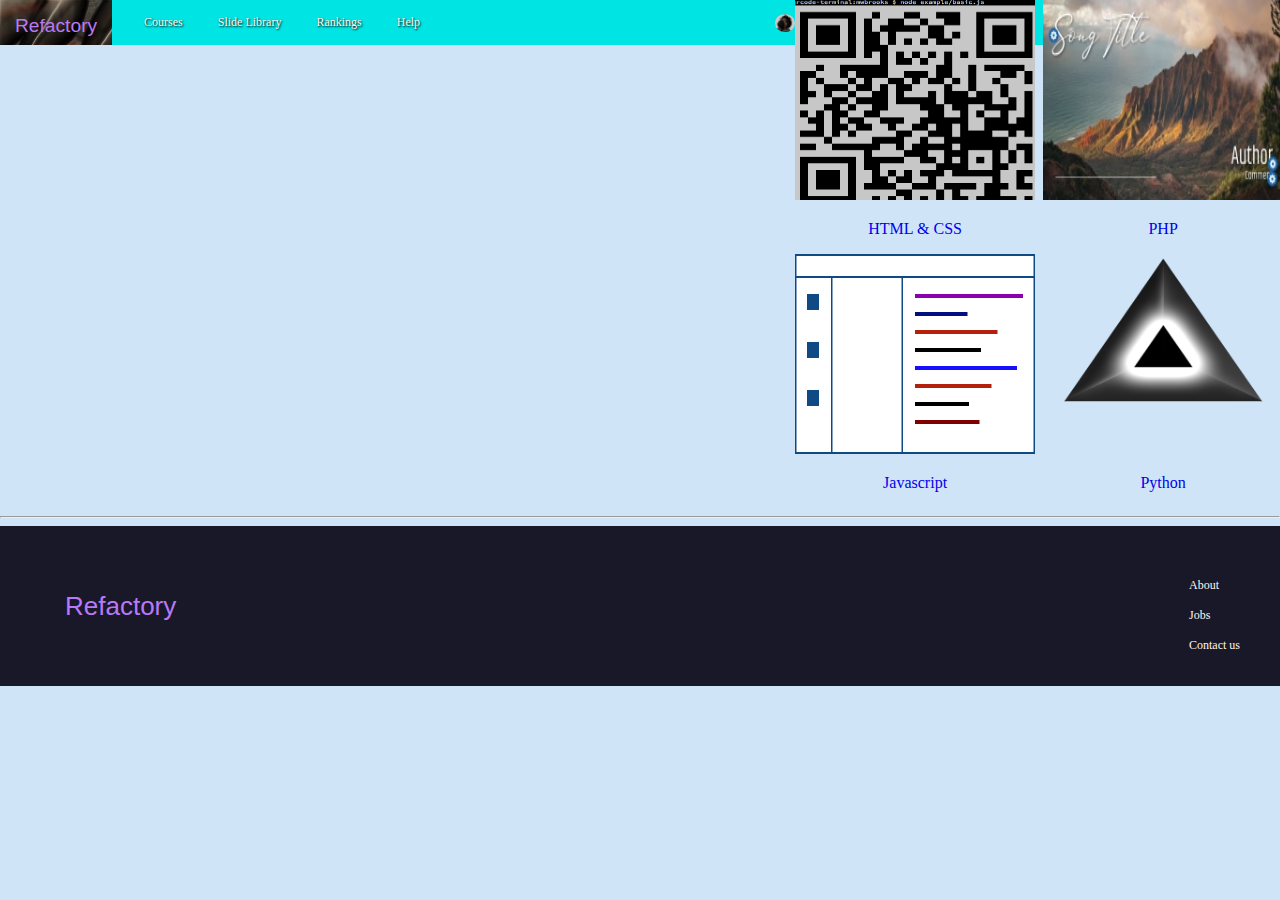
<file: index.html>
<!DOCTYPE html>
<html lang="en">
<head>
    <meta charset="UTF-8">
    <meta http-equiv="X-UA-Compatible" content="IE=edge">
    <meta name="viewport" content="width=device-width, initial-scale=1.0">
    <title>Progate dashboard</title>
    <link rel="icon" href="/images/berron.jpg"> 
    <link rel="stylesheet" href="styles.css">
</head>
<body>
<div class="header">
    <div class="header-logo">Refactory</div>
    <div class="header-list">
<ul>
    <a target="_blank" href="#"><li>Courses</li></a>
    <a target="_blank" href="#"><li>Slide Library</li></a>
    <a target="_blank" href="#"><li>Rankings</li></a>
    <a target="_blank" href="#"><li>Help</li></a>
</ul>
</div>
<div class="photo">
   <img src="/images/Screenshot_2021-11-24-00-30-11_com.opera.mini.native_1637703688569.jpg"> 
</div>

<div class="user-info">
    <label class="details" for="dropdown">CATO11 Kayanja John...(Lv.17)</label>
    <select   id="dropdown"></select>   
</div>

<div class="main">
    <div class="container">
            <div class="contents-item">
            <a target="_blank" href="#"><img src="/images/basic (2).png"></a>
            <p><a target="_blank" href="#">HTML & CSS</a></p>
          </div>
          <div class="contents-item">
           <a target="_blank" href="#"><img src="/images/Displacement - Mountain View.jpg"></a>
            <p><a target="_blank" href="#">PHP</a></p>
          </div>
          <div class="contents-item">
            <a target="_blank" href="#"><img src="/images/original eye of magic.jpg"></a>
            <p><a target="_blank" href="#">Ruby</a></p>
          </div>
          <div class="contents-item">
            <a target="_blank" href="#"><img src="/images/Round Voronoi Border Refinement.jpg"></a>
            <p><a target="_blank" href="#">Swift</a></p>
          </div>
          <div class="contents-item">
            <a target="_blank" href="#"><img src="/images/light-hc.png"></a>
            <p><a target="_blank" href="#">Javascript</a></p>
    </div>
    <div class="contents-item">
        <a target="_blank" href="#"><img src="/images/darkprism.png"></a>
        <p><a target="_blank" href="#">Python</a></p>
  </div>
  <div class="contents-item">
      <a target="_blank" href="#"><img src="/images/plasmaStorm.png"></a>
      <p><a target="_blank" href="#">Git</a></p>
  </div>
      <div class="contents-item">  
        <a target="_blank" href="#"><img src="/images/gradient-square.png"></a>
        <p><a target="_blank" href="https://google.com">React</a></p>
      </div>
 
</div>  
    <hr>
<div class="footer">
    <div class="footer-logo">Refactory</div>
    <div class="footer-list">
        <ul>
           <li>About</li>
           <li>Jobs</li>
           <li>Contact us</li>
        </ul>
    </div>
</div>

</body>
</html>
</file>
<file: styles.css>
*{
    box-sizing: 0;
}
body{ 
    background-color: rgb(207, 228, 247);
    margin: 0;
    padding: 0;
}
.header{
    background-color: rgb(0, 228, 228);
    height: 45px;
    width: 100%;
    margin-top: -16px;
}
li{
    list-style: none;
}
.header-logo{
    float: left;
    padding:15px 15px;
    margin-right:12px;
    font-size: larger;
    color: rgb(185, 120, 247);
    background-image: url(/images/chori.jpg);
    height: 15px;
    font-family:sans-serif;
}
.header-list li{
    padding: 15px;
    float: left;
    margin-left: 5px;
    font-size: 12px;
    font-family: Tahoma;
    color: rgb(255, 246, 234);
    text-shadow: black 1px 1px 2px ;
}
.header-list li:hover{
    color: rgb(94, 56, 155);
    text-shadow: rgb(153, 141, 12) 2px 2px 2px ;
    transition:180ms  ease;
}
.photo {
    float: left;
    padding: 14px 0px;
   margin-left:340px ;
   
}
 
.photo img{
   width: 20px;
   border-radius: 50%;
   
}
.user-info{
    float: right;
    margin-left: 5px;
    font-size: 12px;
    padding: 12px 0px;
    margin-top: -48px;
    
}

.user-info .details {
   font-family: Tahoma;
   color: rgb(139, 80, 2);

}

#dropdown{
    margin-right:20px;
border: 2px solid rgb(53, 37, 37);
border-radius: 50%;
border-left: 2px;
background-color: rgb(211, 128, 250);
}

/* main */

.main{
margin: auto;
}
.container{
  display: grid;
  grid-template-columns: auto auto auto auto;
    grid-template-rows: auto auto;
    justify-content:space-evenly;
    align-content:end;
}
.contents-item{
    padding-right: 8px;
}
.contents-item img{
   width: 240px;
   height: 200px;
}
.contents-item img:hover{
    border: 0.9px solid  rgba(145, 22, 245, 0.7);
    box-shadow:0px 0px 10px 0px rgb(125, 31, 247);
    transition:180ms ease;
    border-radius: 5px;
    background-color: rgba(0, 0, 0, 0.8);
}
.contents-item img:active{
    color: rgb(176, 211, 23);
}
.contents-item p{
    display: grid;
    justify-content: center;
}
a{
    text-decoration: none;
}

/* footer */

.footer{
    background-color: rgb(24, 24, 41);
    height: 80px;
    padding: 40px;
   
}
.footer-logo{
    float: left;
    padding:25px ;
    margin-right:12px;
    font-size:26px;
    color: rgb(185, 120, 247);
    height: 15px;
    font-family:sans-serif;
}
.footer-list {
   
    float: right;
    font-size: 12px;
    font-family: Tahoma;
    color: rgb(255, 246, 234);
}
.footer-list li{
    padding-bottom: 15px;

}
</file>
